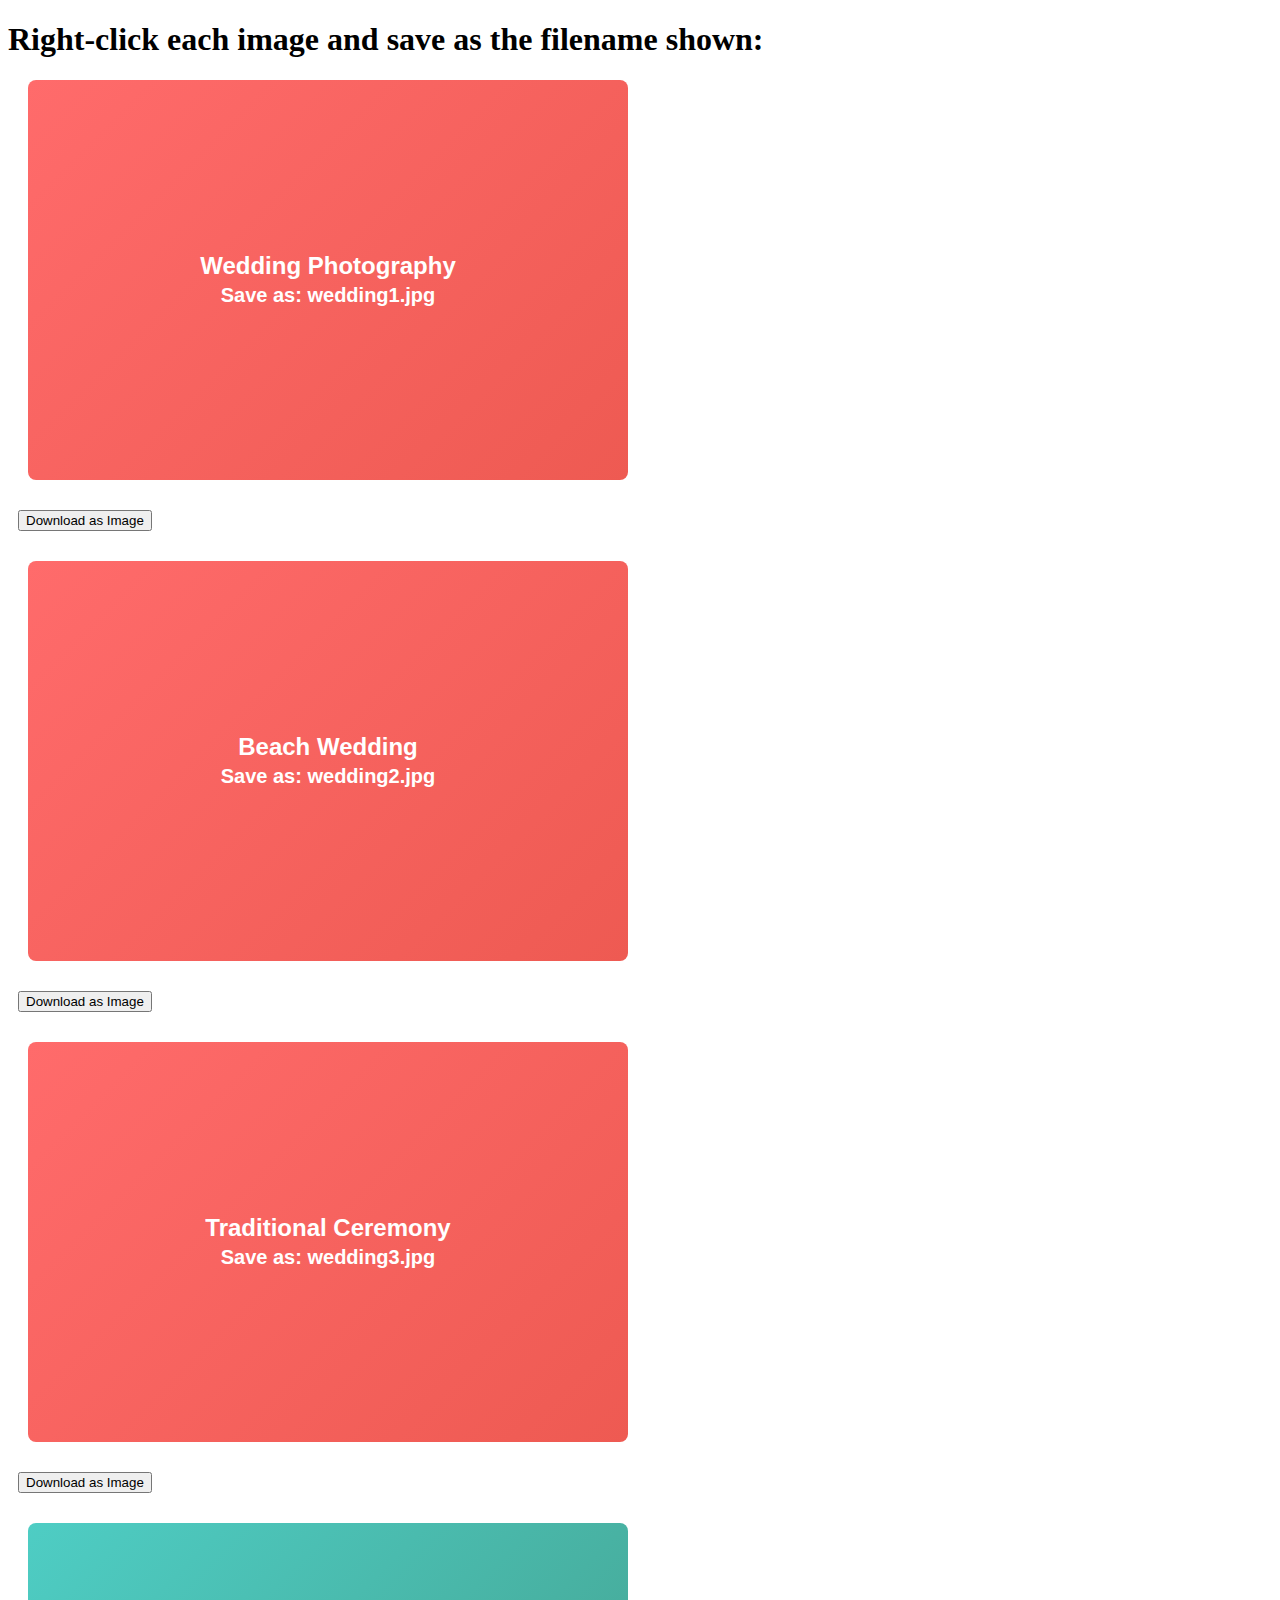
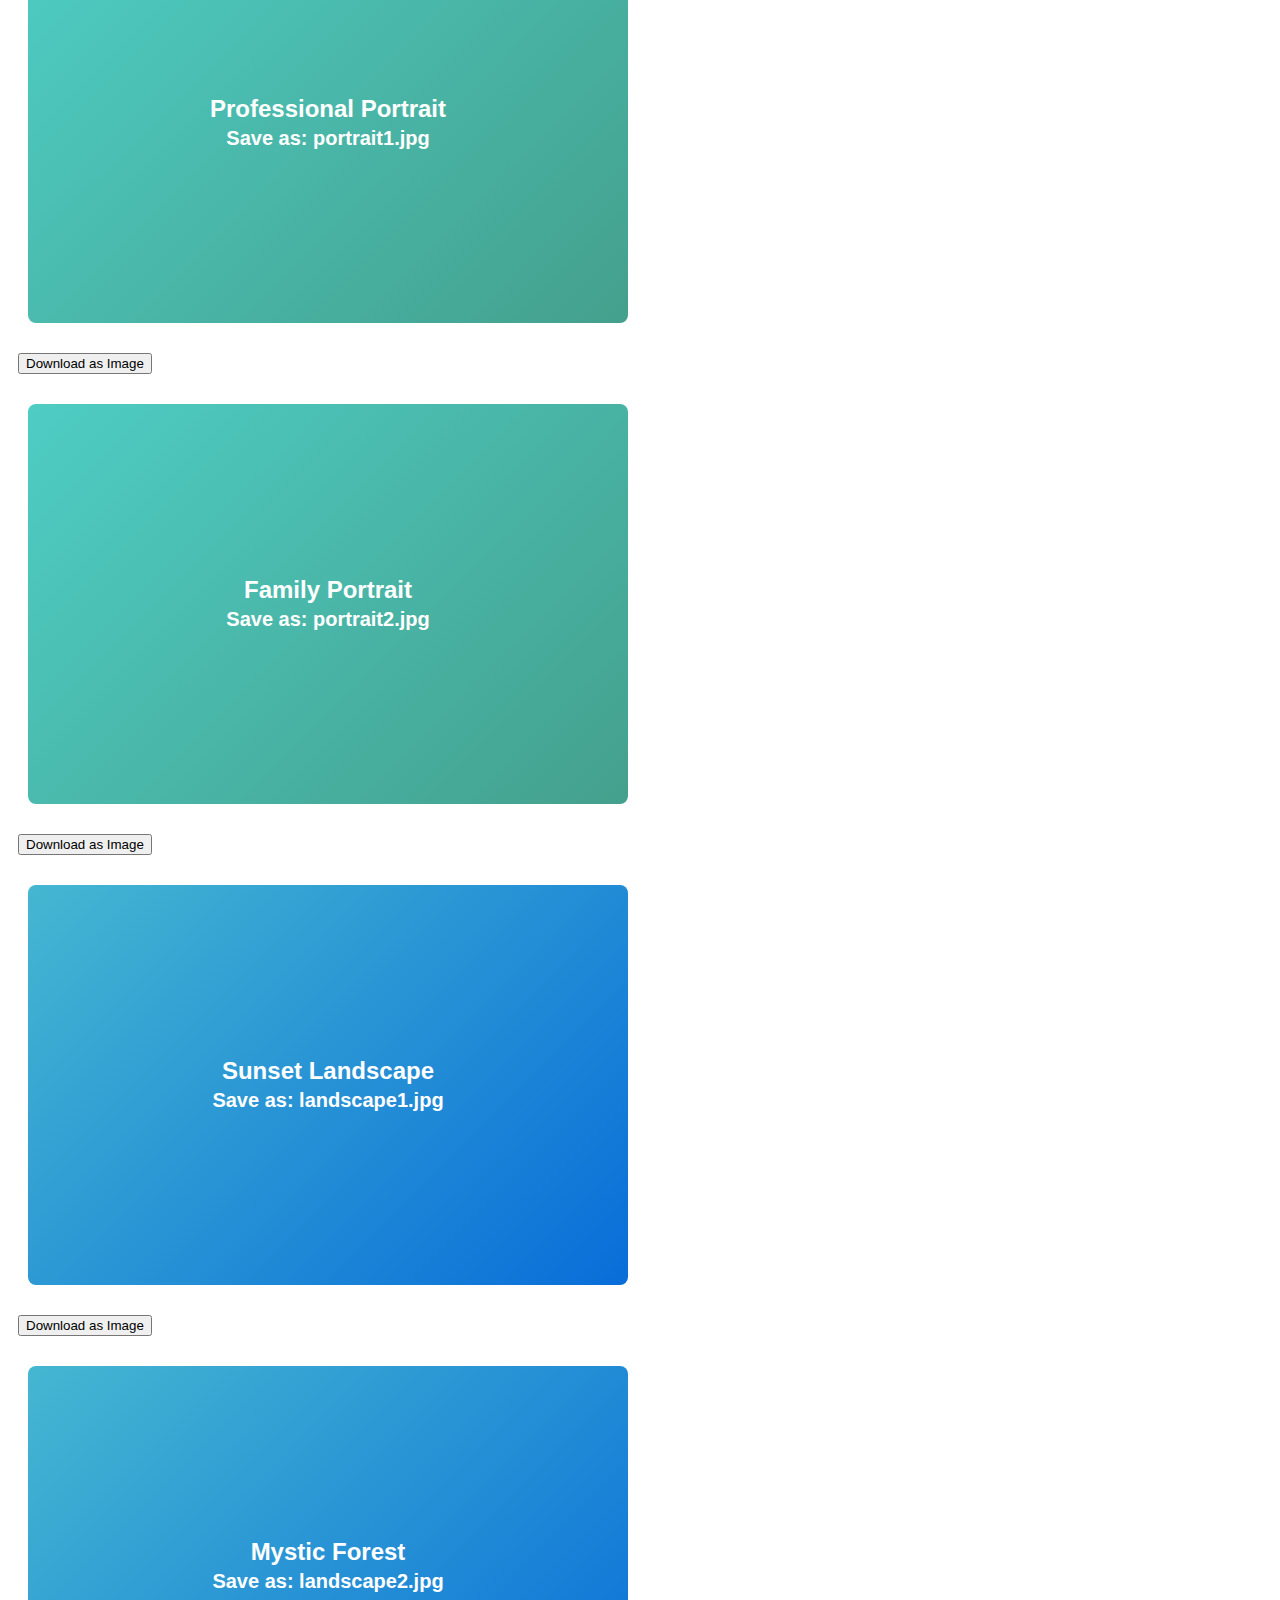
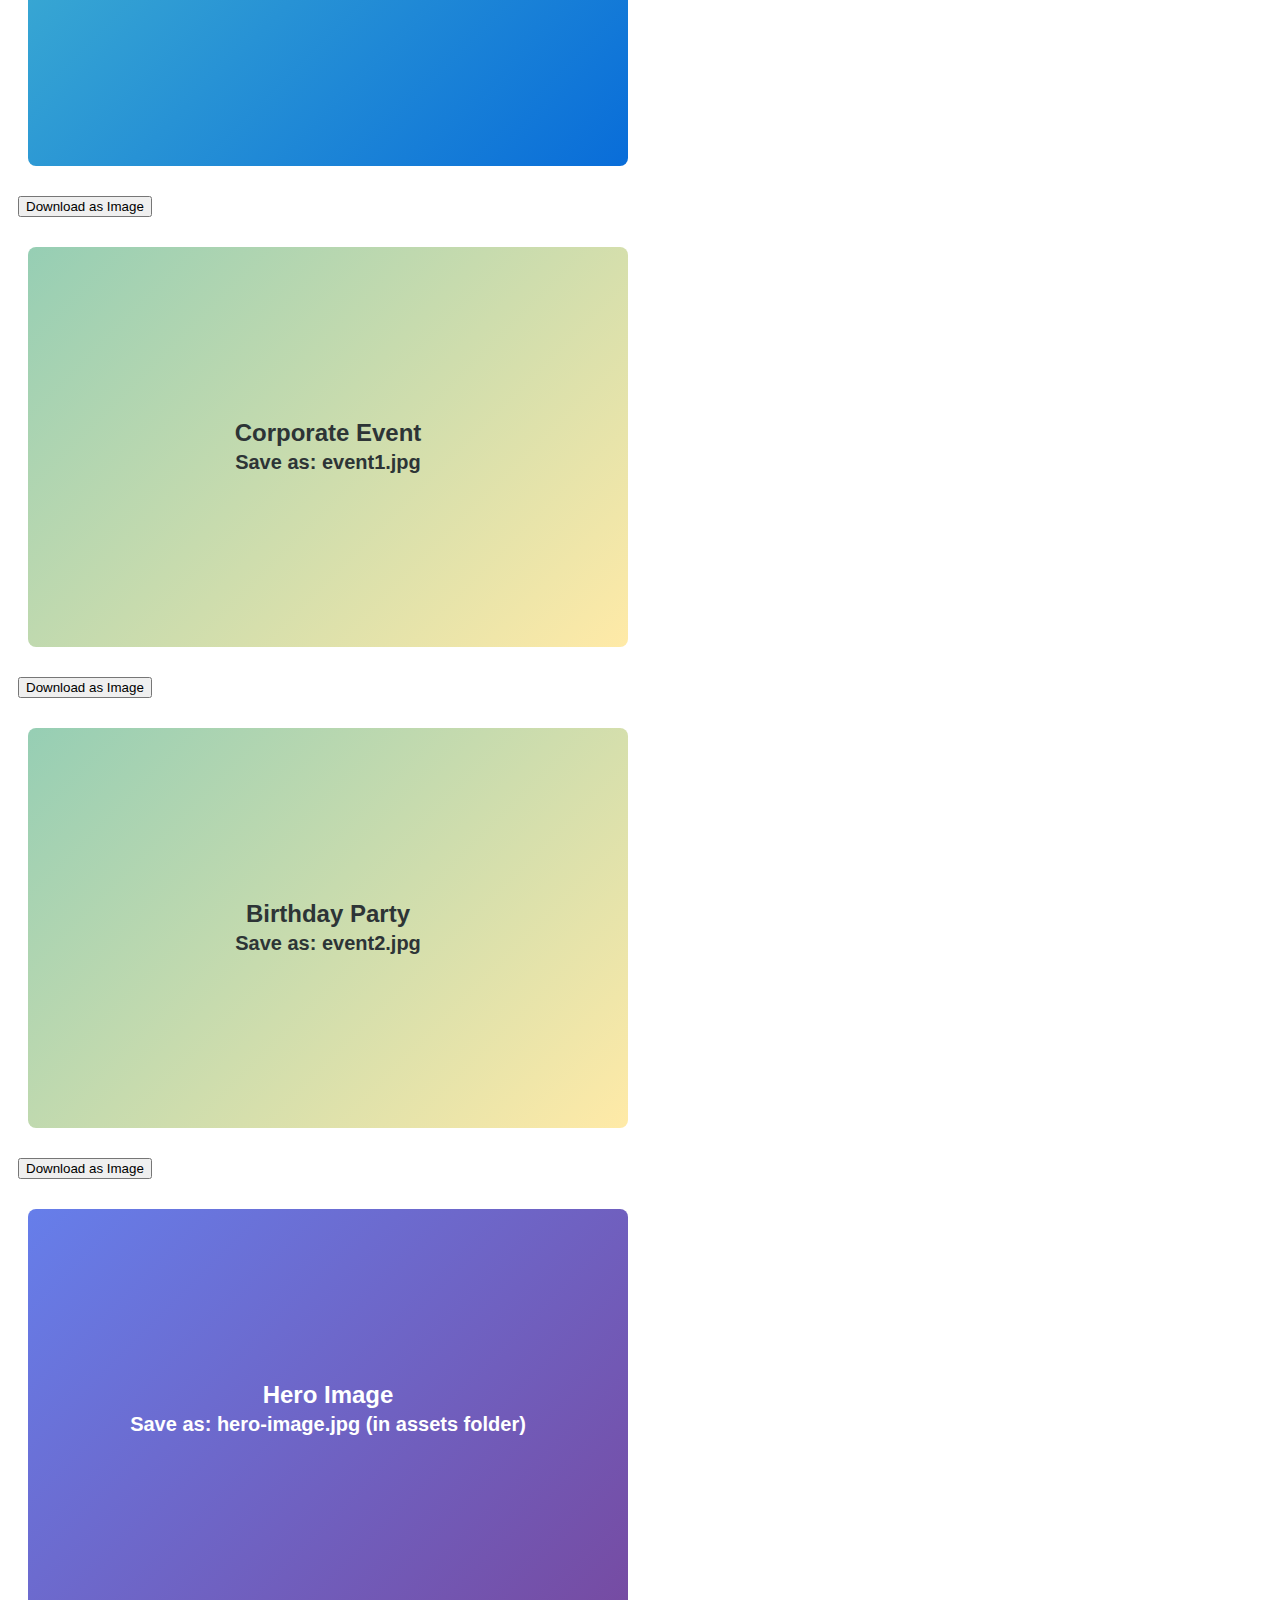
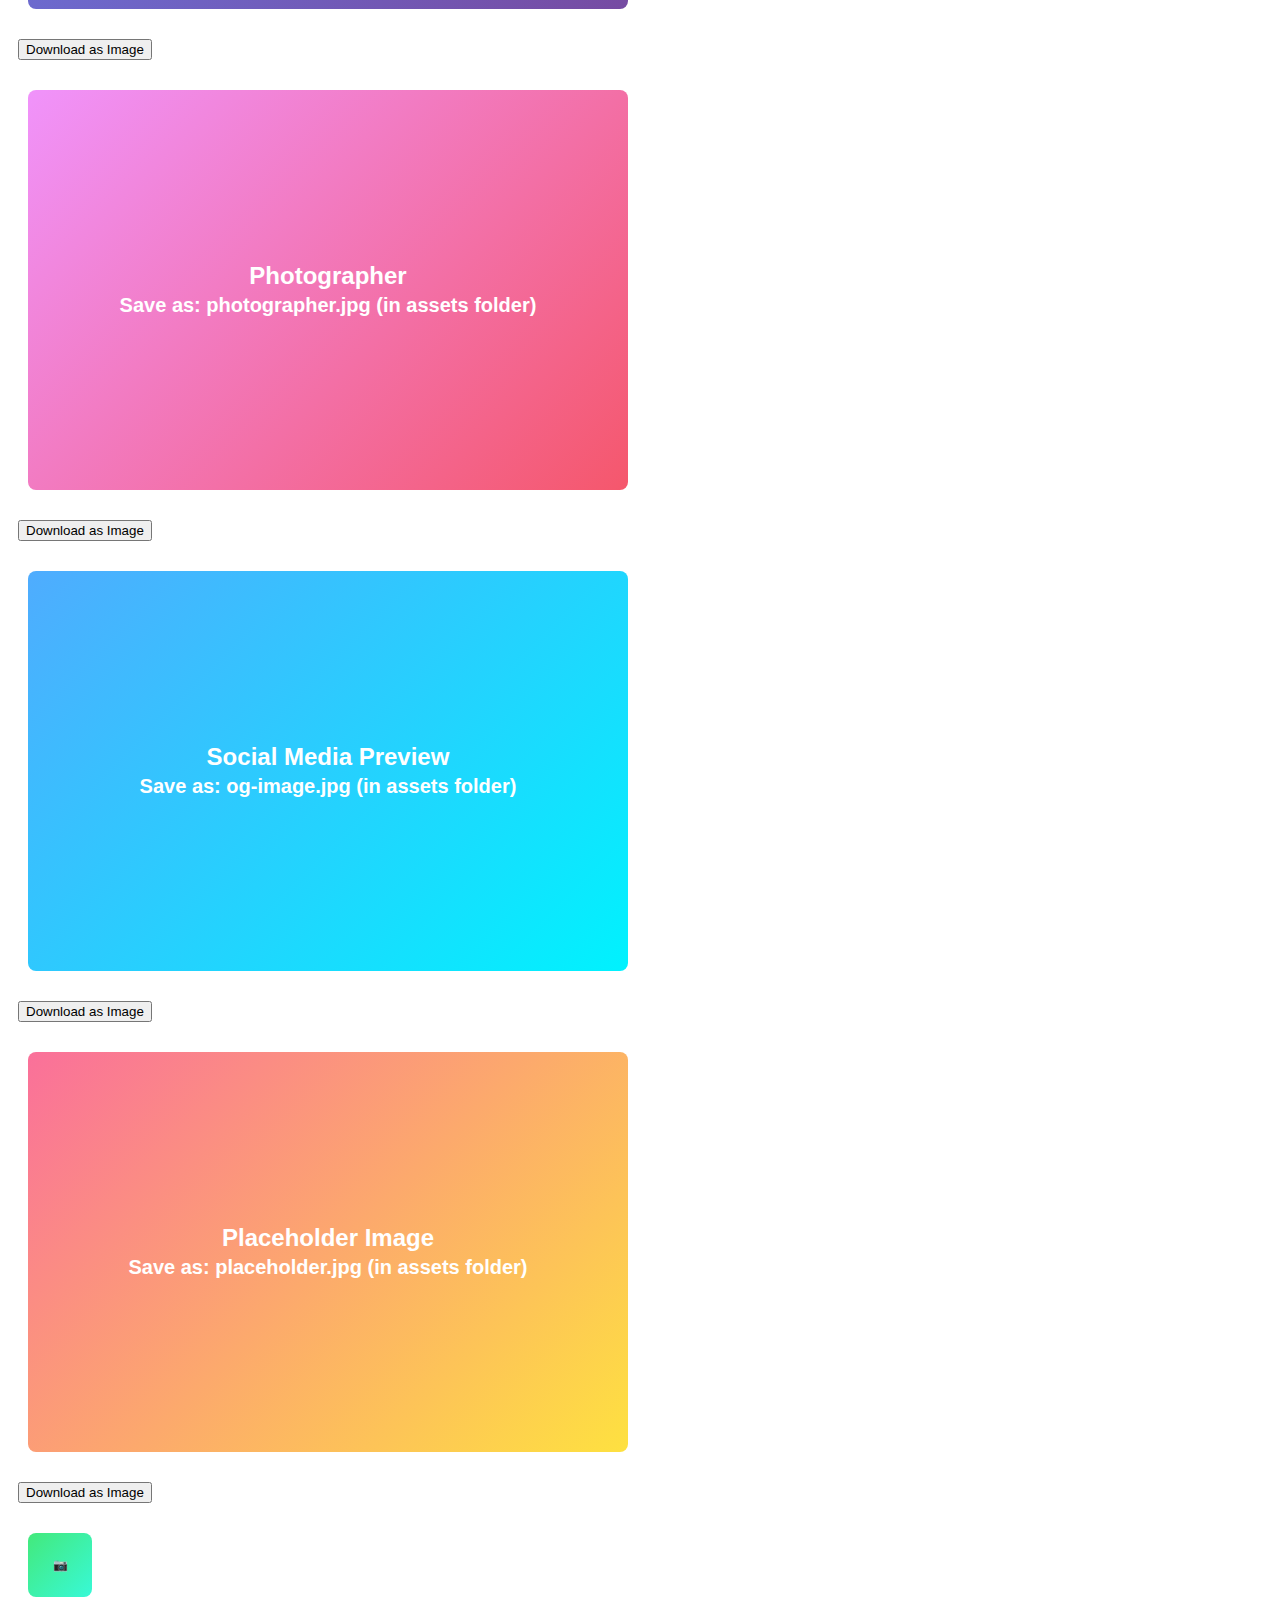
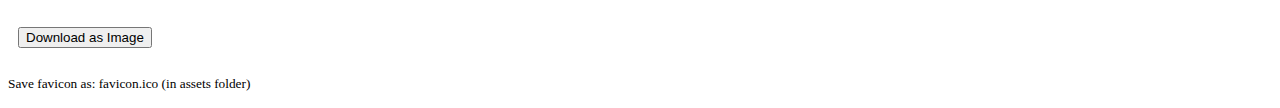
<file: create_placeholders.html>
<!DOCTYPE html>
<html lang="en">
<head>
    <meta charset="UTF-8">
    <meta name="viewport" content="width=device-width, initial-scale=1.0">
    <title>Create Placeholder Images</title>
    <style>
        .placeholder {
            width: 600px;
            height: 400px;
            display: flex;
            align-items: center;
            justify-content: center;
            color: white;
            font-family: Arial, sans-serif;
            font-size: 24px;
            font-weight: bold;
            text-align: center;
            margin: 20px;
            border-radius: 8px;
        }
        .wedding { background: linear-gradient(135deg, #ff6b6b, #ee5a52); }
        .portrait { background: linear-gradient(135deg, #4ecdc4, #44a08d); }
        .landscape { background: linear-gradient(135deg, #45b7d1, #096dd9); }
        .event { background: linear-gradient(135deg, #96ceb4, #ffeaa7); color: #2d3436; }
        
        .hero { background: linear-gradient(135deg, #667eea, #764ba2); }
        .photographer { background: linear-gradient(135deg, #f093fb, #f5576c); }
        .og-image { background: linear-gradient(135deg, #4facfe, #00f2fe); }
        .favicon { background: linear-gradient(135deg, #43e97b, #38f9d7); width: 64px; height: 64px; font-size: 12px; }
        .placeholder-main { background: linear-gradient(135deg, #fa709a, #fee140); }
    </style>
</head>
<body>
    <h1>Right-click each image and save as the filename shown:</h1>
    
    <div class="placeholder wedding">
        <div>Wedding Photography<br><small>Save as: wedding1.jpg</small></div>
    </div>
    
    <div class="placeholder wedding">
        <div>Beach Wedding<br><small>Save as: wedding2.jpg</small></div>
    </div>
    
    <div class="placeholder wedding">
        <div>Traditional Ceremony<br><small>Save as: wedding3.jpg</small></div>
    </div>
    
    <div class="placeholder portrait">
        <div>Professional Portrait<br><small>Save as: portrait1.jpg</small></div>
    </div>
    
    <div class="placeholder portrait">
        <div>Family Portrait<br><small>Save as: portrait2.jpg</small></div>
    </div>
    
    <div class="placeholder landscape">
        <div>Sunset Landscape<br><small>Save as: landscape1.jpg</small></div>
    </div>
    
    <div class="placeholder landscape">
        <div>Mystic Forest<br><small>Save as: landscape2.jpg</small></div>
    </div>
    
    <div class="placeholder event">
        <div>Corporate Event<br><small>Save as: event1.jpg</small></div>
    </div>
    
    <div class="placeholder event">
        <div>Birthday Party<br><small>Save as: event2.jpg</small></div>
    </div>
    
    <div class="placeholder hero">
        <div>Hero Image<br><small>Save as: hero-image.jpg (in assets folder)</small></div>
    </div>
    
    <div class="placeholder photographer">
        <div>Photographer<br><small>Save as: photographer.jpg (in assets folder)</small></div>
    </div>
    
    <div class="placeholder og-image">
        <div>Social Media Preview<br><small>Save as: og-image.jpg (in assets folder)</small></div>
    </div>
    
    <div class="placeholder placeholder-main">
        <div>Placeholder Image<br><small>Save as: placeholder.jpg (in assets folder)</small></div>
    </div>
    
    <div class="placeholder favicon">
        <div>📷</div>
    </div>
    <p><small>Save favicon as: favicon.ico (in assets folder)</small></p>
    
    <script>
        // Convert divs to canvas and create download links
        document.addEventListener('DOMContentLoaded', function() {
            const placeholders = document.querySelectorAll('.placeholder');
            placeholders.forEach((div, index) => {
                const button = document.createElement('button');
                button.textContent = 'Download as Image';
                button.style.margin = '10px';
                button.onclick = function() {
                    html2canvas(div).then(canvas => {
                        const link = document.createElement('a');
                        link.download = div.textContent.split('Save as: ')[1] || 'image.jpg';
                        link.href = canvas.toDataURL();
                        link.click();
                    });
                };
                div.parentNode.insertBefore(button, div.nextSibling);
            });
        });
    </script>
    <script src="https://cdnjs.cloudflare.com/ajax/libs/html2canvas/1.4.1/html2canvas.min.js"></script>
</body>
</html>
</file>
